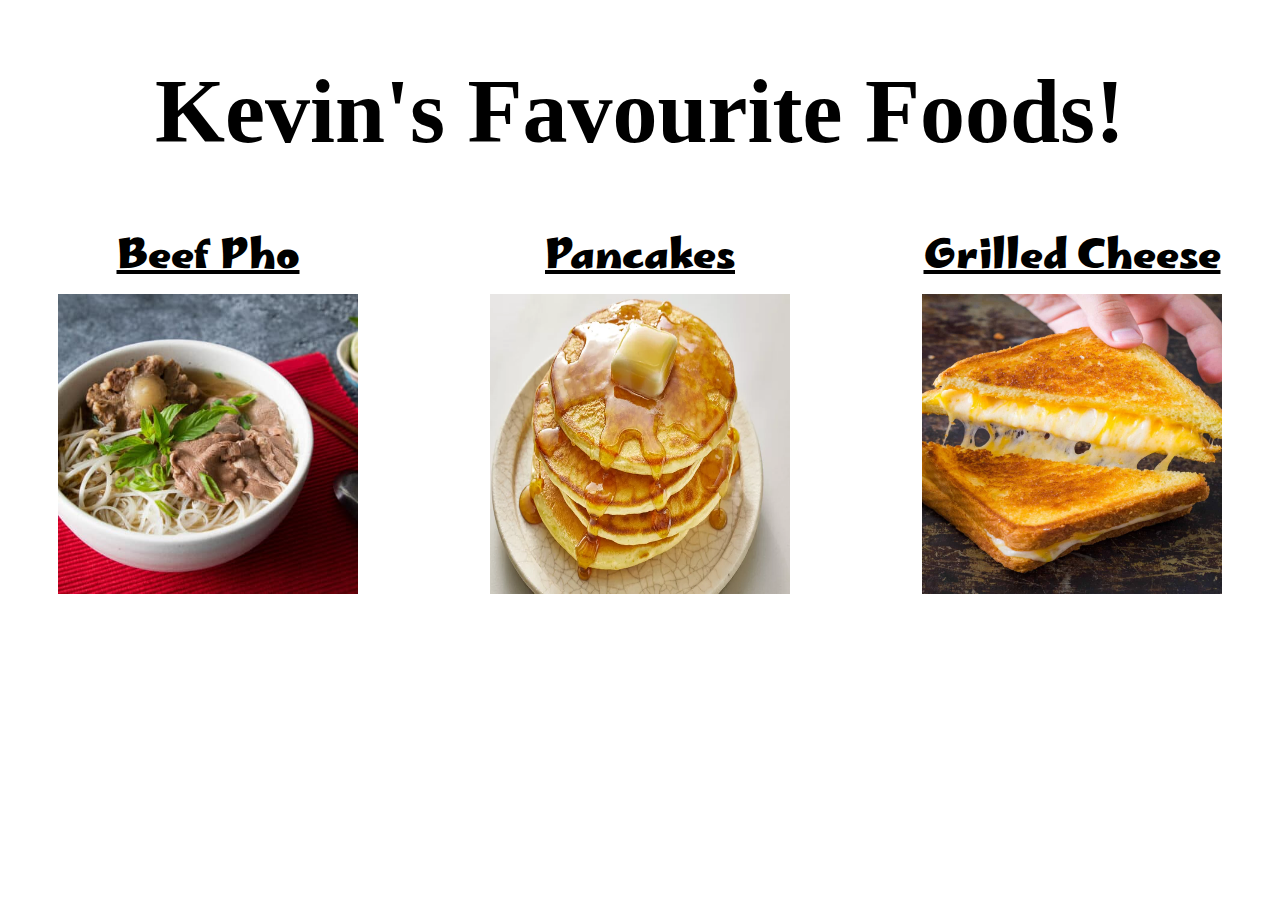
<file: index.html>
<!DOCTYPE html>
<html>
<head>
    <meta charset="UTF-8"> 
    <link rel="stylesheet" href="style.css">
    <link rel="preconnect" href="https://fonts.googleapis.com">
    <link rel="preconnect" href="https://fonts.gstatic.com" crossorigin>
    <link href="https://fonts.googleapis.com/css2?family=Marhey:wght@400;500&display=swap" rel="stylesheet">
</head>


<body> 
    <h1 class="header"> Kevin's Favourite Foods! </h1>
    <div class="container"> 
<div class="foodPanel"> 
 <a href="recipes/pho.html" class="title"> Beef Pho </a> 
 <img class="pic" src="recipes/pho-beef-blog-500x500.jpg">
</div>

<div class="foodPanel"> 
    <a href="recipes/pancakes.html" class="title"> Pancakes </a> 
    <img class="pic" src="recipes/21014-Good-old-Fashioned-Pancakes-mfs_001-1fa26bcdedc345f182537d95b6cf92d8.webp">
   </div>

   <div class="foodPanel"> 
    <a href="recipes/cheese.html" class="title"> Grilled Cheese </a> 
    <img class="pic" src="recipes/Grilled-Cheese-Sandwich-3.jpg">
   </div>
   </div>
    
</body>

</html>
</file>
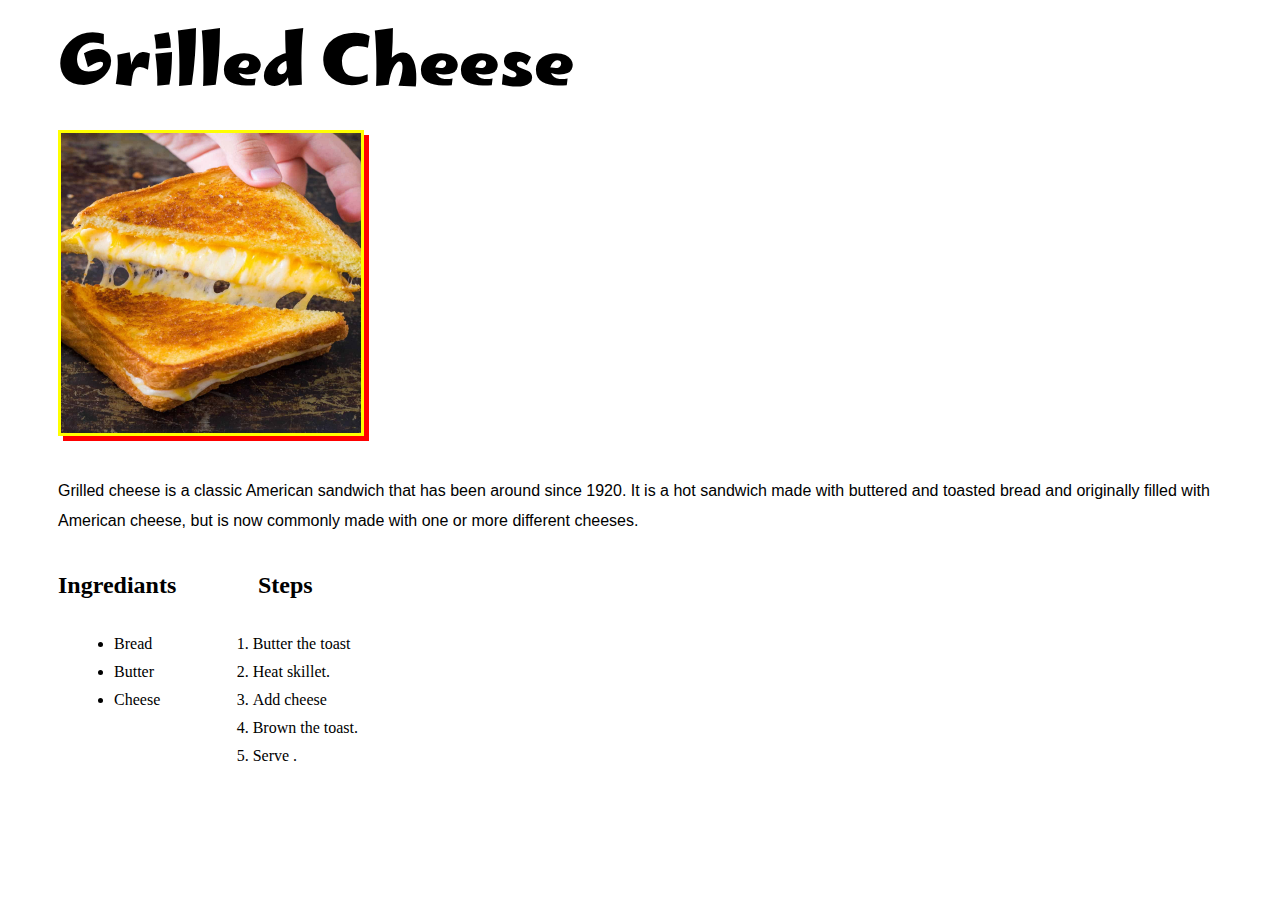
<file: recipes/cheese.html>
<!DOCTYPE html>
<html>
<head>
    <meta charset="UTF-8"> 
    <link rel="stylesheet" href="cheese.css">
    <link rel="preconnect" href="https://fonts.googleapis.com">
    <link rel="preconnect" href="https://fonts.gstatic.com" crossorigin>
    <link href="https://fonts.googleapis.com/css2?family=Marhey:wght@400;500&display=swap" rel="stylesheet">
</head>
<body> 
    <div class="container"> 
    <div class="titleRow"> Grilled Cheese </div>
    <div class="pictureRow">  <img src="Grilled-Cheese-Sandwich-3.jpg" class="cheeseImage">  </div>    
<div class="descRow"> 
<p class="desc"> Grilled cheese is a classic American sandwich that has been around since 1920. It is a hot sandwich made with buttered and toasted bread and originally filled with American cheese, but is now commonly made with one or more different cheeses.</p>    
</div>

<div class="rowThree">
<div class="rowIngrediants">
    <h2 class="ingrediants"> Ingrediants </h2>
    <ul class="list">
  <li> Bread </li>
  <li> Butter</li>
  <li> Cheese </li>
</ul>     
</div>

<div class="rowSteps"> 
    <h2 class="Steps"> Steps </h2>
    <ol> 
    <li> Butter the toast </li>
    <li> Heat skillet.</li>
    <li> Add cheese </li>
    <li> Brown the toast.</li>
    <li> Serve . </li>

</ol>
</div>
</div>

    </div>
</body>

</html>
</file>
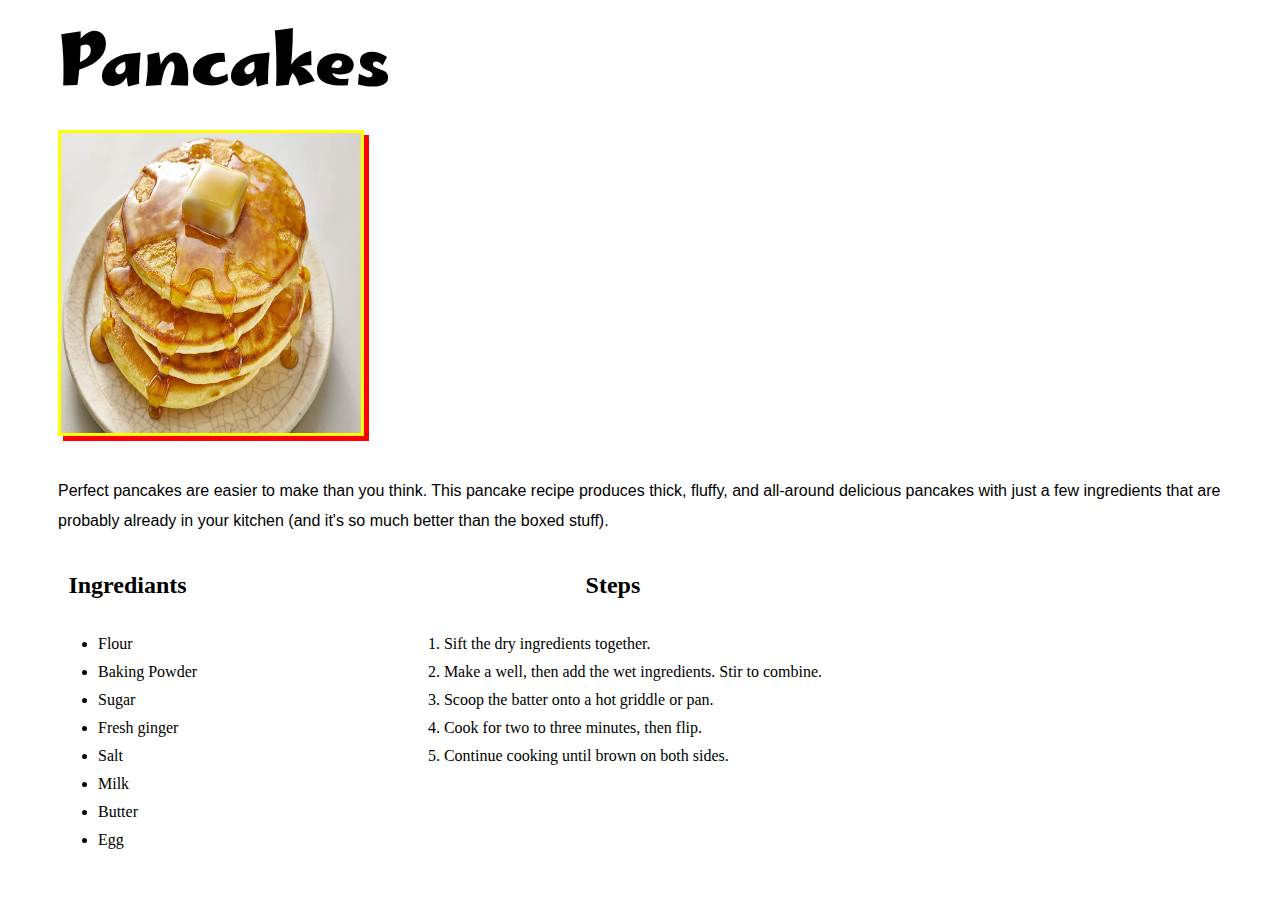
<file: recipes/pancakes.html>
<!DOCTYPE html>
<html>
<head>
    <meta charset="UTF-8"> 
    <link rel="stylesheet" href="pancakes.css">
    <link rel="preconnect" href="https://fonts.googleapis.com">
    <link rel="preconnect" href="https://fonts.gstatic.com" crossorigin>
    <link href="https://fonts.googleapis.com/css2?family=Marhey:wght@400;500&display=swap" rel="stylesheet">
</head>
<body> 
    <div class="container"> 
    <div class="titleRow"> Pancakes </div>
    <div class="pictureRow">  <img src="21014-Good-old-Fashioned-Pancakes-mfs_001-1fa26bcdedc345f182537d95b6cf92d8.webp" class="pancakesImage">  </div>    
<div class="descRow"> 
<p class="desc"> Perfect pancakes are easier to make than you think. This pancake recipe produces thick, fluffy, and all-around delicious pancakes with just a few ingredients that are probably already in your kitchen (and it's so much better than the boxed stuff).</p>    
</div>

<div class="rowThree">
<div class="rowIngrediants">
    <h2 class="ingrediants"> Ingrediants </h2>
    <ul class="list">
  <li> Flour </li>
  <li> Baking Powder</li>
  <li> Sugar </li>
  <li> Fresh ginger</li>
  <li> Salt </li>
  <li> Milk </li>  
  <li> Butter</li>
  <li> Egg </li>
</ul>     
</div>

<div class="rowSteps"> 
    <h2 class="Steps"> Steps </h2>
    <ol> 
    <li> Sift the dry ingredients together.</li>
    <li> Make a well, then add the wet ingredients. Stir to combine.</li>
    <li> Scoop the batter onto a hot griddle or pan.</li>
    <li> Cook for two to three minutes, then flip.</li>
    <li> Continue cooking until brown on both sides. </li>

</ol>
</div>
</div>

    </div>
</body>

</html>
</file>
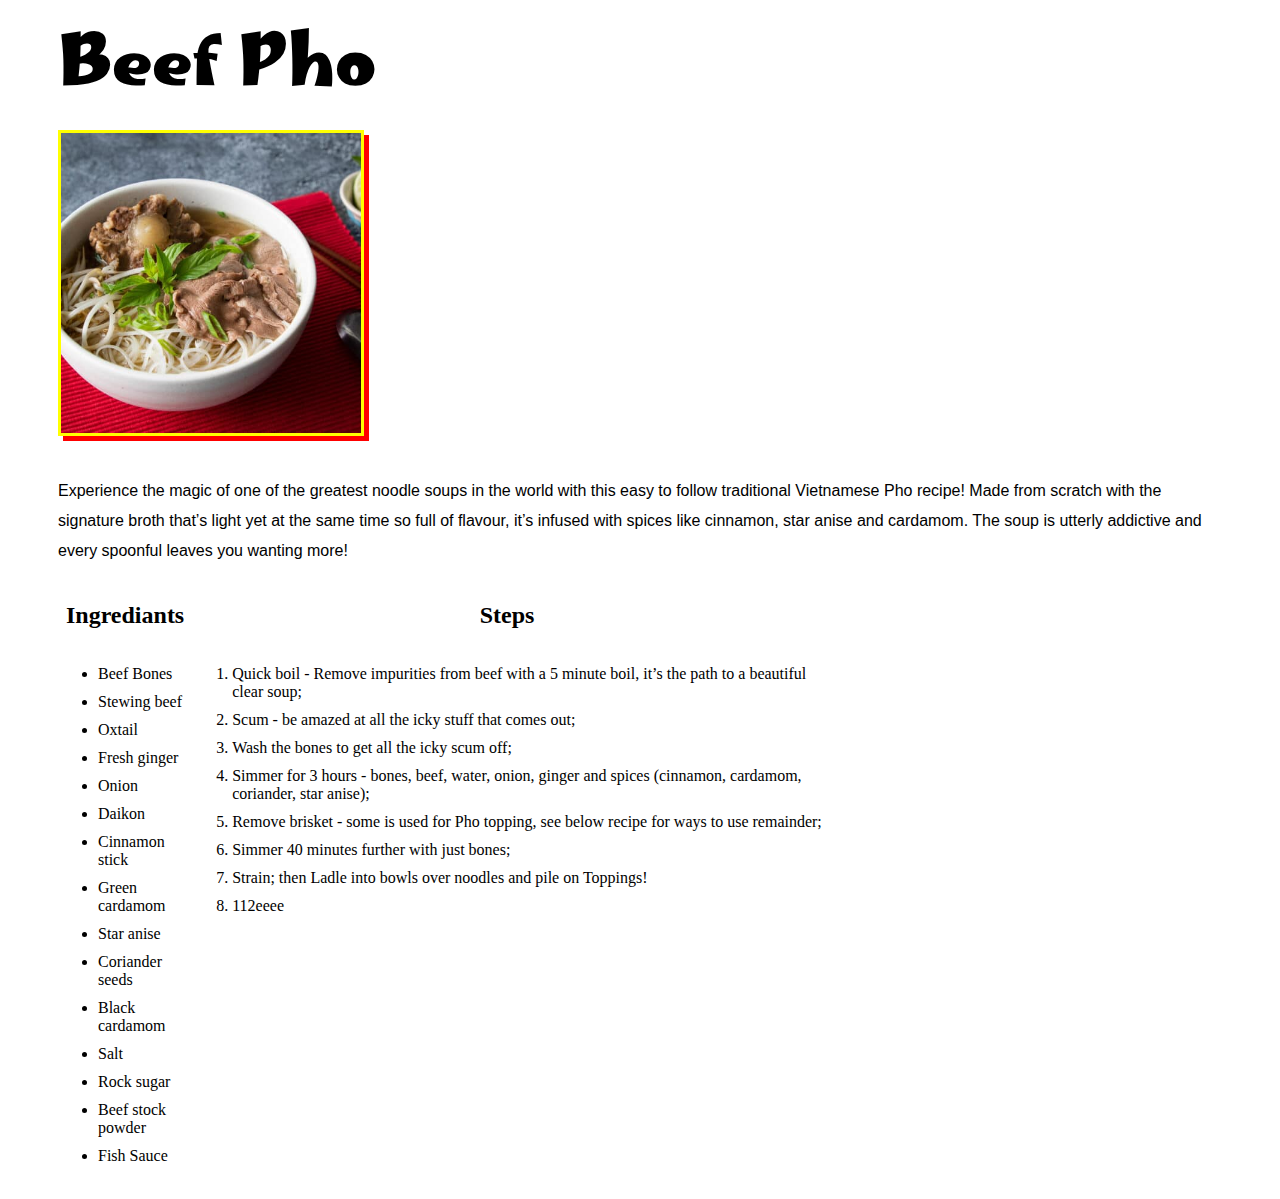
<file: recipes/pho.html>
<!DOCTYPE html>
<html>
<head>
    <meta charset="UTF-8"> 
    <link rel="stylesheet" href="pho.css">
    <link rel="preconnect" href="https://fonts.googleapis.com">
    <link rel="preconnect" href="https://fonts.gstatic.com" crossorigin>
    <link href="https://fonts.googleapis.com/css2?family=Marhey:wght@400;500&display=swap" rel="stylesheet">
</head>
<body> 
    <div class="container"> 
    <div class="titleRow"> Beef Pho </div>
    <div class="pictureRow">  <img src="pho-beef-blog-500x500.jpg" class="phoImage">  </div>    
<div class="descRow"> 
<p class="desc"> Experience the magic of one of the greatest noodle soups in the world with this easy to follow traditional Vietnamese Pho recipe! Made from scratch with the signature broth that’s light yet at the same time so full of flavour, it’s infused with spices like cinnamon, star anise and cardamom. The soup is utterly addictive and every spoonful leaves you wanting more! </p>    
</div>

<div class="rowThree">
<div class="rowIngrediants">
    <h2 class="ingrediants"> Ingrediants </h2>
    <ul class="list">
  <li> Beef Bones</li>
  <li> Stewing beef</li>
  <li> Oxtail </li>
  <li> Fresh ginger</li>
  <li> Onion </li>
  <li> Daikon </li>  
  <li> Cinnamon stick </li>
  <li> Green cardamom </li>
  <li> Star anise</li>
  <li> Coriander seeds </li>
  <li> Black cardamom </li>
  <li> Salt </li>
  <li> Rock sugar</li>
  <li> Beef stock powder </li>
  <li> Fish Sauce </li>
</ul>     
</div>

<div class="rowSteps"> 
    <h2 class="Steps"> Steps </h2>
    <ol> 
    <li> Quick boil - Remove impurities from beef with a 5 minute boil, it’s the path to a beautiful clear soup;</li>
    <li> Scum - be amazed at all the icky stuff that comes out;</li>
    <li> Wash the bones to get all the icky scum off;</li>
    <li> Simmer for 3 hours - bones, beef, water, onion, ginger and spices (cinnamon, cardamom, coriander, star anise);</li>
    <li> Remove brisket  - some is used for Pho topping, see below recipe for ways to use remainder;
    <li> Simmer 40 minutes further with just bones;
        <li> Strain; then Ladle into bowls over noodles and pile on Toppings!
    </li>
    <li> 112eeee</li>
</ol>
</div>
</div>

    </div>
</body>

</html>
</file>
<file: style.css>
.container {
    display: flex;
    flex-direction: row;
    justify-content: space-between;
    
    }
    
    .foodPanel {
    display: flex;
    flex-direction: column;
    width: 400px;
    align-items: center;
    }
    
    
    .pic {
      height: 300px;
      width: 300px;
    
    }
    
    .title {
        font-size: 40px;
    
    }
    
    .header {
        text-align: center;
        font-size: 90px;
    }
    
    a {
        font-weight: bold;
        font-family: Marhey, Arial;
    color: black;
    
    }
    
    a:hover {
    transition: 2s;
        color: aqua;
    }
</file>
<file: recipes/cheese.css>
.container {
    padding-left: 50px;
    padding-right: 50px;
}

.titleRow {
    font-size: 70px;
    font-weight: bold;
    font-family: Marhey, Arial;

}


.cheeseImage {
border-style: solid;
width: 300px;
height: 300px;
box-shadow: 5px 5px 0px red;
border-color: yellow;
margin-bottom: 20px;

}

.desc {
    line-height: 30px;
    font-family: Arial;
   
}

.rowThree{
    display: flex;
    flex-direction: row;
    justify-content: space-between;
 width: 300px;
}

.rowIngrediants {
    display: flex;
    align-items: center;
    flex-direction: column
}


.rowSteps {
    display: flex;
    align-items: center;
    flex-direction: column
}

ol li {
    margin-bottom: 10px;
}

ul li {
    margin-bottom: 10px;
}
</file>
<file: recipes/pancakes.css>
.container {
    padding-left: 50px;
    padding-right: 50px;
}

.titleRow {
    font-size: 70px;
    font-weight: bold;
    font-family: Marhey, Arial;

}


.pancakesImage {
border-style: solid;
width: 300px;
height: 300px;
box-shadow: 5px 5px 0px red;
border-color: yellow;
margin-bottom: 20px;

}

.desc {
    line-height: 30px;
    font-family: Arial;
   
}

.rowThree{
    display: flex;
    flex-direction: row;
    justify-content: space-between;
    padding-right: 400px;
}

.rowIngrediants {
    display: flex;
    align-items: center;
    flex-direction: column
}


.rowSteps {
    display: flex;
    align-items: center;
    flex-direction: column
}

ol li {
    margin-bottom: 10px;
}

ul li {
    margin-bottom: 10px;
}
</file>
<file: recipes/pho.css>
.container {
    padding-left: 50px;
    padding-right: 50px;
}

.titleRow {
    font-size: 70px;
    font-weight: bold;
    font-family: Marhey, Arial;

}


.phoImage {
border-style: solid;
width: 300px;
height: 300px;
box-shadow: 5px 5px 0px red;
border-color: yellow;
margin-bottom: 20px;

}

.desc {
    line-height: 30px;
    font-family: Arial;
   
}

.rowThree{
    display: flex;
    flex-direction: row;
    justify-content: space-between;
    padding-right: 400px;
}

.rowIngrediants {
    display: flex;
    align-items: center;
    flex-direction: column
}


.rowSteps {
    display: flex;
    align-items: center;
    flex-direction: column
}

ol li {
    margin-bottom: 10px;
}

ul li {
    margin-bottom: 10px;
}
</file>
